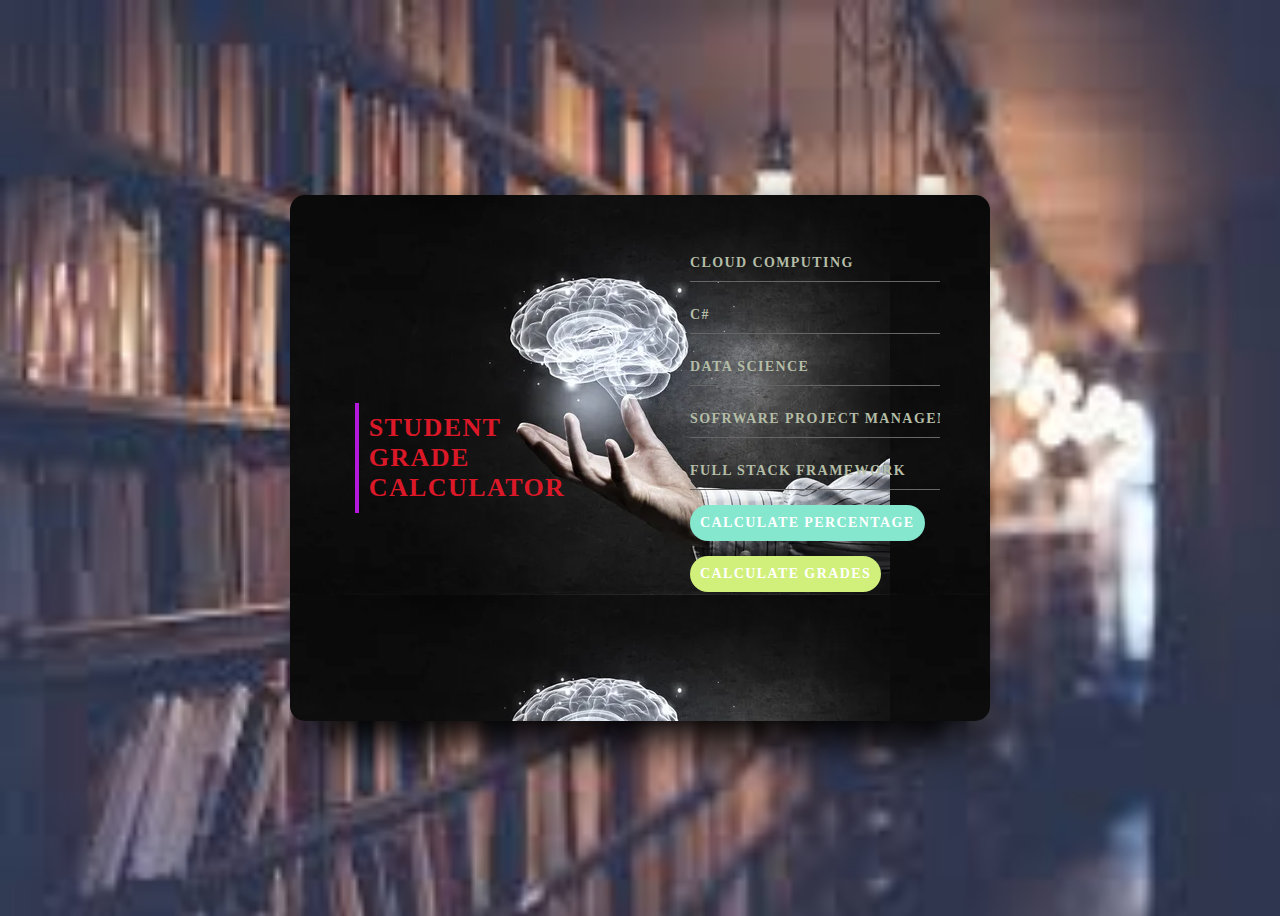
<file: index.html>
<!DOCTYPE html>
<html lang="en">
<head>
	<meta charset="UTF-8">
	<meta name="viewport" content="width=device-width, initial-scale=1.0">
	<title>STUDENT GRADE CALCULATOR</title>
	<link href="https://fonts.googleapis.com/css?family=Righteous&display=swap" rel="stylesheet">
    <link rel="stylesheet" href="styles.css">
</head>
<body>
	<div class="background">
  <div class="container">
    <div class="screen">
      <div class="screen-body">
        <div class="screen-body-item left">
          <div class="app-title">
            <div class="animated infinite pulse">
              Student <br> Grade <br> Calculator
            </div>
          </div>
        </div>
        <div class="screen-body-item">
          <div class="app-form">
           
            <div class="app-form-group">
              <input type="text" class="app-form-control" placeholder="CLOUD COMPUTING" id="tam">
            </div>
            <div class="app-form-group">
              <input type="text" class="app-form-control" placeholder="C#" id="eng">
            </div>
            <div class="app-form-group">
              <input type="text" class="app-form-control" placeholder="DATA SCIENCE" id="math">
            </div>
            <div class="app-form-group">
              <input type="text" class="app-form-control" placeholder="SOFRWARE PROJECT MANAGEMENT" id="sci">
            </div>
            <div class="app-form-group">
              <input type="text" class="app-form-control" placeholder="FULL STACK FRAMEWORK" id="soc">
            </div>
            <input type="button" value="Calculate Percentage" class="app-form-button" onclick="calcy()"><br><br>
            <input type="button" value="Calculate Grades" class="app-form-button-1" onclick="showGrades()">
            <div class="app-form-group showdata result_pass result_fail">
              <p id="showData"></p>
              <p id="result"></p>
            </div>
            
  </div>
</div>

<script src="app.js">
</script>

</body>
</html>
</file>
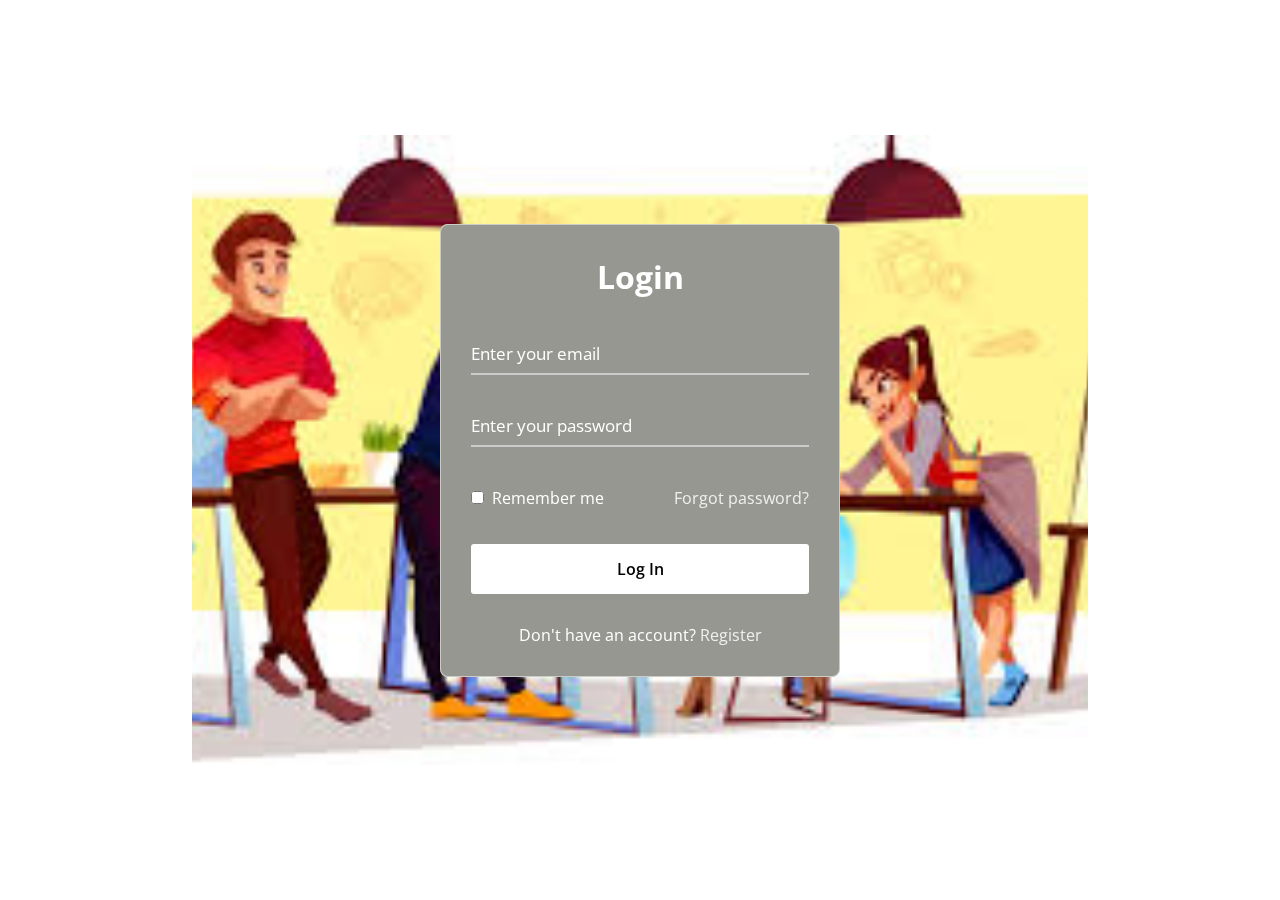
<file: demo.html>
<!DOCTYPE html>
<!-- Coding By CodingNepal - www.codingnepalweb.com -->
<html>
<head>
  <meta charset="UTF-8">
  <meta name="viewport" content="width=device-width, initial-scale=1.0">
  <title>Glassmorphism Login Form | CodingNepal</title>
  <link rel="stylesheet" href="demo.css">
</head>
<body>
  <div class="wrapper">
    <form action ="index.html">
      <h2>Login</h2>
        <div class="input-field">
        <input type="text" required>
        <label>Enter your email</label>
      </div>
      <div class="input-field">
        <input type="password" required>
        <label>Enter your password</label>
      </div>
      <div class="forget">
        <label for="remember">
          <input type="checkbox" id="remember">
          <p>Remember me</p>
        </label>
        <a href="#">Forgot password?</a>
      </div>
      <button type="submit" >Log In</button>
      <div class="register">
        <p>Don't have an account? <a href="#">Register</a></p>
      </div>
    </form>
  </div>
</body>
</html>
</file>
<file: styles.css>
body {
  background-image: url("images.jpg");
  background-repeat: no-repeat;
  background-size: cover;
  font-size: 12px;
}

body, button, input {
  font-family: 'Roboto';
  font-weight: 700;
  letter-spacing: 1.4px;
}

.background {
  display: flex;
  min-height: 100vh;
}

.container {
  flex: 0 1 700px;
  margin: auto;
  padding: 10px;
}

.screen {
  position: relative;
  background: rgb(202, 176, 89);
  border-radius: 15px;
  background-image: url("wall1.jpg");
}

.screen:after {
  content: '';
  display: block;
  position: absolute;
  top: 0;
  left: 20px;
  right: 20px;
  bottom: 0;
  border-radius: 15px;
  box-shadow: 0 20px 40px black;
  z-index: -1;
}

.screen-body {
  display: flex;
}

.screen-body-item {
  flex: 1;
  padding: 50px;
}

.screen-body-item.left {
  display: flex;
  flex-direction: column;
  justify-content: center;
  align-items: center;

}

.app-title {
  display: flex;
  /*flex-direction: column;*/
  justify-content: center;
  align-items: center;
  color: #db1828;
  font-size: 26px;
  text-transform: uppercase;
  border-left: 4px solid #b418db;
  padding: 10px;
}

.app-form-group {
  margin-bottom: 15px;
}

.app-form-group.buttons {
  margin-bottom: 0;
  text-align: right;
}

.app-form-control {
  width: 100%;
  padding: 10px 0;
  background: none;
  border: none;
  border-bottom: 1px solid #666;
  color: black;
  font-size: 14px;
  text-transform: uppercase;
  outline: none;
  transition: border-color .2s;
}

.app-form-control::placeholder {
  color:rgb(180, 189, 166);
}

.app-form-control:focus {
  border-bottom-color: black;
}

.app-form-button {
  padding: 10px;
  background: none;
  border: none;
  border-radius: 20px;
  background-color: #84e7ce;
  color: white;
  font-size: 14px;
  cursor: pointer;
  outline: none;
  text-transform: uppercase;
}

.app-form-button:hover {
  color: #8f5787;
}

.app-form-button-1 {
  padding: 10px;
  background: none;
  border: none;
  border-radius: 20px;
  background-color: #d1f07b;
  color: white;
  font-size: 14px;
  cursor: pointer;
  outline: none;
  text-transform: uppercase;
}

.app-form-button-1:hover {
  color: #88b6f1;
}

.showdata{
  text-align: center;
  color: black;
  font-size: 1.2rem;
  padding-top: -10px;
  padding-bottom: 10px;
}


#result{
  text-align: center;
  color: rgb(139, 190, 190);
  font-size: 1.4rem;
  padding-top: -10px;
  padding-bottom: 10px;
}
</file>
<file: demo.css>
@import url("https://fonts.googleapis.com/css2?family=Open+Sans:wght@200;300;400;500;600;700&display=swap");

* {
  margin: 0;
  padding: 0;
  box-sizing: border-box;
  font-family: "Open Sans", sans-serif;
}

body {
  display: flex;
  align-items: center;
  justify-content: center;
  min-height: 100vh;
  width: 100%;
  padding: 0 10px;
}

body::before {
  content: "";
  position: absolute;
  width: 70%;
  height: 70%;
  background: url('images\ \(3\).jpg'), #000;
  background-position: center;
  background-size: cover;
}

.wrapper {
  background-color: rgb(151, 151, 145);
  color: black; 
  width: 400px;
  border-radius: 8px;
  padding: 30px;
  text-align: center;
  border: 1px solid rgba(255, 255, 255, 0.5);
  backdrop-filter: blur(8px);
  -webkit-backdrop-filter: blur(8px);
}

form {
    color: #000;
  display: flex;
  flex-direction: column;
}

h2 {
  font-size: 2rem;
  margin-bottom: 20px;
  color: #fff;
}

.input-field {
    color: rgb(0, 195, 255); 
  position: relative;
  border-bottom: 2px solid #cccccc;
  margin: 15px 0;
}

.input-field label {
  position: absolute;
  top: 50%;
  left: 0;
  transform: translateY(-50%);
  color: #fff;
  font-size: 17px;
  pointer-events: none;
  transition: 0.15s ease;
}

.input-field input {
  width: 100%;
  height: 40px;
  background: transparent;
  border: none;
  outline: none;
  font-size: 20px;
  color: #000000;
}

.input-field input:focus~label,
.input-field input:valid~label {
  font-size: 1rem;
  top: 10px;
  transform: translateY(-120%);
}

.forget {
    color: red; 
  display: flex;
  align-items: center;
  justify-content: space-between;
  margin: 25px 0 35px 0;
  color: #fff;
}

#remember {
    color: red; 
  accent-color: #fff;
}

.forget label {
  display: flex;
  align-items: center;
}

.forget label p {
  margin-left: 8px;
}

.wrapper a {
  color: #efefef;
  text-decoration: none;
}

.wrapper a:hover {
  text-decoration: underline;
}

button {
  background: #fff;
  color: #000;
  font-weight: 600;
  border: none;
  padding: 12px 20px;
  cursor: pointer;
  border-radius: 3px;
  font-size: 16px;
  border: 2px solid transparent;
  transition: 0.3s ease;
}

button:hover {
  color: #e40f0f;
  border-color: #fff;
  background: rgba(236, 233, 8, 0.15);
}

.register {
  text-align: center;
  margin-top: 30px;
  color: #fff;
}
</file>
